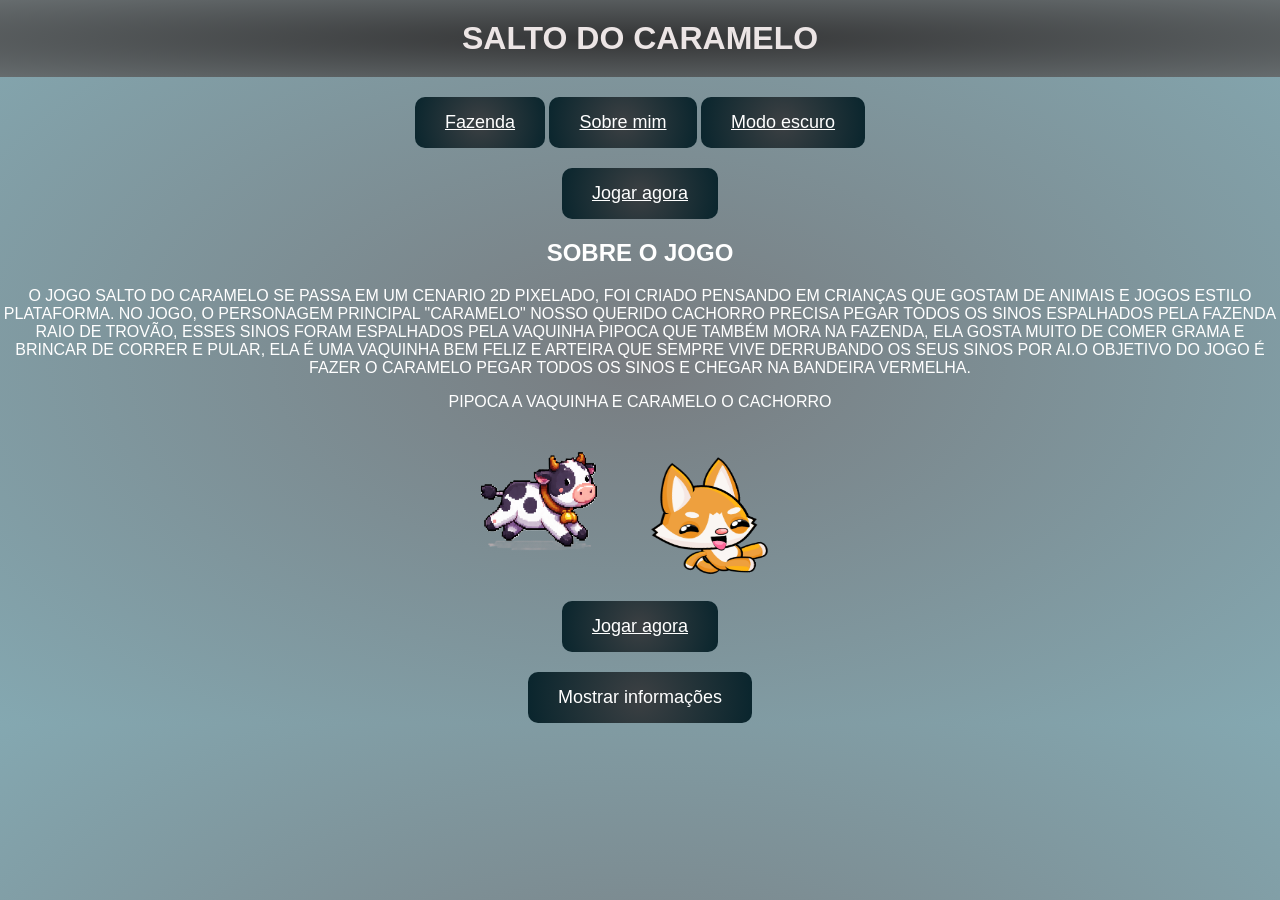
<file: claro.html>
<!DOCTYPE html>
<html lang="en">
<head>
    <meta charset="UTF-8">
    <meta name="viewport" content="width=device-width, initial-scale=1.0">
    <title>Site sobre o jogo Muu-ve out</title>
    <link rel="stylesheet" href="claro.css">
</head>     

    <body>

   <div>
      <header>
        <h1 class="B">Salto do caramelo</h1>
           
        <button class="A"><a href="SOJ.html">Fazenda</a></button>
       <button class="A"><a href="sobre.html">Sobre mim</a></button>
        <button class="A"><a href="index.html">Modo escuro</a></button>

          <!-- BOTÃO DE JOGAR -->
        <div>
        <div>
        <button class="D"><a href="https://www.construct.net/en/free-online-games/salto-caramelo-85499/play">Jogar agora</a></button>
        </div>

         <!-- TEXTO PRINCIPAL -->
        <h2 class="E">Sobre o jogo</h2>
        <p> O jogo Salto do caramelo se passa em um cenario 2D pixelado, foi criado pensando em crianças que gostam de animais e jogos estilo plataforma.
            No jogo, o personagem principal "caramelo" nosso querido cachorro precisa pegar todos os sinos espalhados pela fazenda raio de trovão, esses sinos foram espalhados pela vaquinha
            pipoca que também mora na fazenda, ela gosta muito de comer grama e brincar de correr e pular, ela é uma vaquinha bem feliz e arteira que sempre vive
            derrubando os seus sinos por ai.O objetivo do jogo é fazer o caramelo pegar todos os sinos e chegar na bandeira vermelha.</p>

        </div>

       <p>pipoca a vaquinha e caramelo o cachorro</p>
         <!-- IMAGEM DA PIPOCA A VAQUINHA -->
        <img src="vacaa.png" alt="imagem da vaca pipoca">
        <img src="sentado.png" alt="cachorro caramelo">


         <!-- BOTÃO DE JOGAR -->
        <div>
        <button class="D"><a href="https://www.construct.net/en/free-online-games/salto-caramelo-85499/play">Jogar agora</a></button>
        </div>
        <button onclick="mostrarInfo()">Mostrar informações</button>

<script>
function mostrarInfo() {
  alert("Salto do caramelo\nAno: 2026\nCriador: Brendo\nPreço: Gratuito");
}
</script>
           
     
      </header>
    
</body>
</html>
</file>
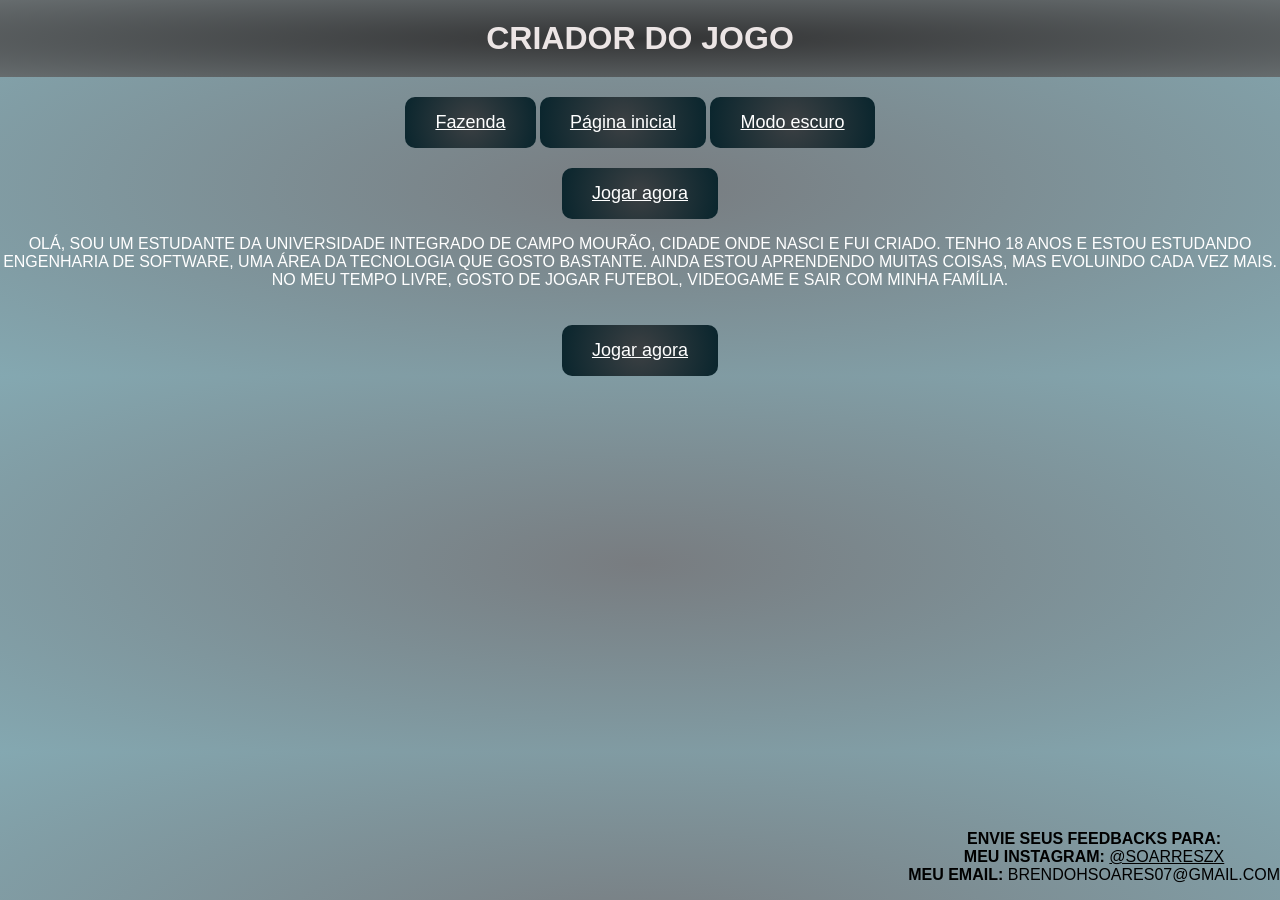
<file: claro2.html>
<!DOCTYPE html>
<html lang="pt-br">

<head>
    <meta charset="UTF-8">
    <meta name="viewport" content="width=device-width, initial-scale=1.0">
    <title>Página sobre o criador do jogo</title>

    <!-- CSS -->
    <link rel="stylesheet" href="claro.css">

    <!-- Ícone -->
    <link rel="icon" href="https://cdn-icons-png.flaticon.com/128/6557/6557800.png">
</head>

<body>

    <header>

        <h1 class="B">Criador do jogo</h1>

        <!-- MENU -->
        <nav>
        <button class="A"><a href="SOJ.html">Fazenda</a></button>
        <button class="A"><a href="index.html">Página inicial</a></button>
        <button class="A"><a href="sobre.html">Modo escuro</a></button>
        </nav>

           <!-- BOTÃO -->
         <div>
        <button class="D"><a href="https://www.construct.net/en/free-online-games/salto-caramelo-85499/play">Jogar agora</a></button>
        </div>
        <!-- TEXTO -->
        <p>
            Olá, sou um estudante da Universidade Integrado de Campo Mourão, cidade onde nasci e fui criado.
            Tenho 18 anos e estou estudando Engenharia de Software, uma área da tecnologia que gosto bastante.
            Ainda estou aprendendo muitas coisas, mas evoluindo cada vez mais.
            No meu tempo livre, gosto de jogar futebol, videogame e sair com minha família.
        </p>
        

        <p class="IN"> 
            <strong>Envie seus feedbacks para:</strong>   <br>
        <strong>Meu instagram:</strong> <a href="https://www.instagram.com/soarreszx/">@soarreszx</a><br>
        <strong>Meu email: </strong>brendohsoares07@gmail.com
        </p>

        <!-- BOTÃO -->
        <div>
        <button class="D"><a href="https://www.construct.net/en/free-online-games/salto-caramelo-85499/play">Jogar agora</a></button>
        </div>


    </header>
</body>
</html>
</file>
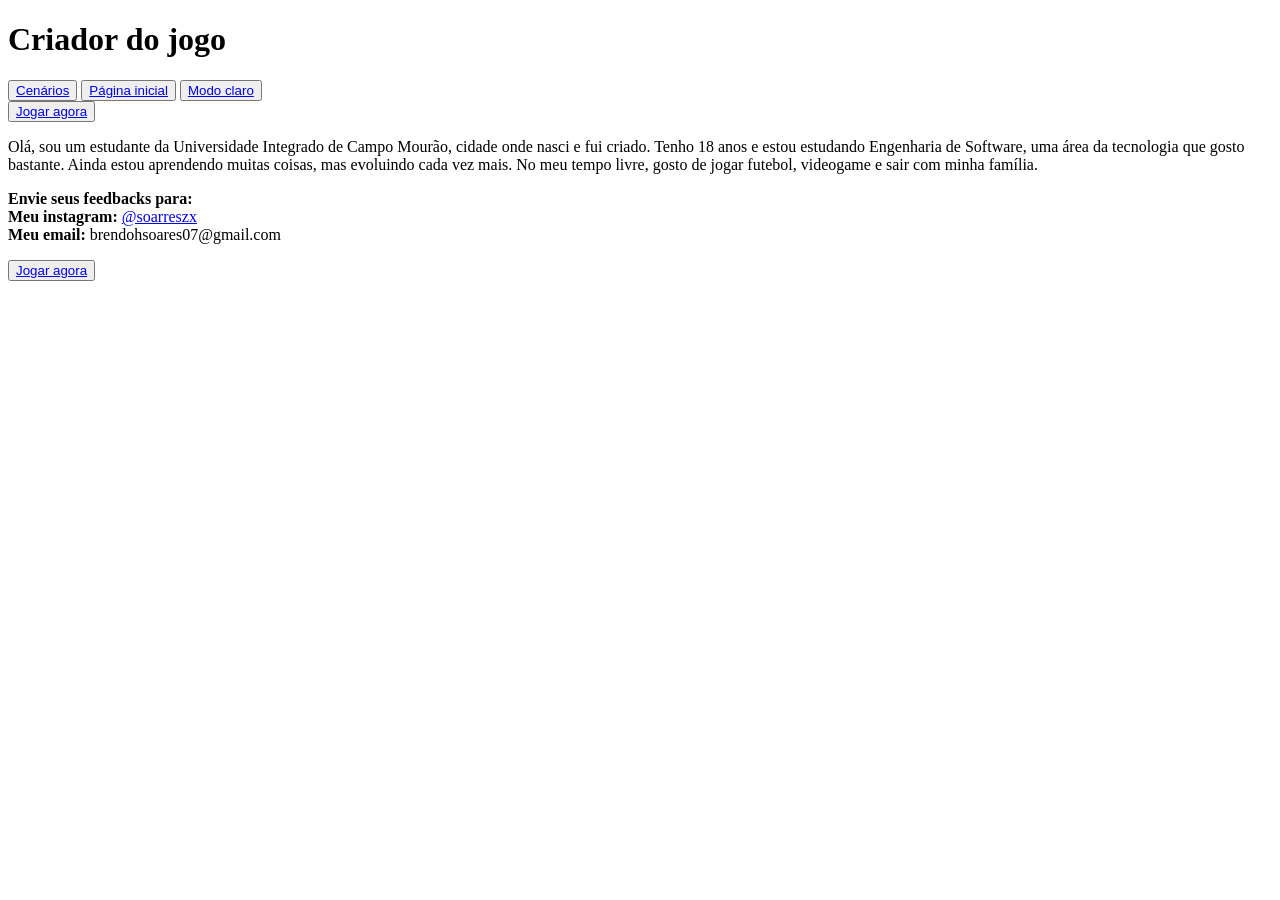
<file: sobre.html>
<!DOCTYPE html>
<html lang="pt-br">

<head>
    <meta charset="UTF-8">
    <meta name="viewport" content="width=device-width, initial-scale=1.0">
    <title>Página sobre o criador do jogo</title>

    <!-- CSS -->
    <link rel="stylesheet" href=".css">

    <!-- Ícone -->
    <link rel="icon" href="https://cdn-icons-png.flaticon.com/128/6557/6557800.png">
</head>

<body>

    <header>

        <h1 class="B">Criador do jogo</h1>

        <!-- MENU -->
        <nav>
        <button class="A"><a href="SOJ.html">Cenários</a></button>
        <button class="A"><a href="index.html">Página inicial</a></button>
        <button class="A"><a href="claro2.html">Modo claro</a></button>
        </nav>

        <!-- BOTÃO -->  
        <div>
        <button class="D"><a href="https://www.construct.net/en/free-online-games/salto-caramelo-85499/play">Jogar agora</a></button>
        </div>

        
        <!-- TEXTO -->
        <p>
            Olá, sou um estudante da Universidade Integrado de Campo Mourão, cidade onde nasci e fui criado.
            Tenho 18 anos e estou estudando Engenharia de Software, uma área da tecnologia que gosto bastante.
            Ainda estou aprendendo muitas coisas, mas evoluindo cada vez mais.
            No meu tempo livre, gosto de jogar futebol, videogame e sair com minha família.
        </p>


        <p class="IN">
            
            <strong>Envie seus feedbacks para:</strong>   <br>
        <strong>Meu instagram:</strong> <a href="https://www.instagram.com/soarreszx/">@soarreszx</a><br>
        <strong>Meu email: </strong>brendohsoares07@gmail.com
        </p>

        
        <!-- BOTÃO -->       
        <div>
        <button class="D"><a href="https://www.construct.net/en/free-online-games/salto-caramelo-85499/play">Jogar agora</a></button>
        </div>


    </header>
</body>
</html>
</file>
<file: claro.css>
body {
    font-family: Arial, Helvetica, sans-serif;
    margin: 0;
    text-align: center;
    background: radial-gradient(#787c80, #84a8b1);
    text-transform: uppercase;

}

/* HEADER */
header {
    background: radial-gradient(#787c80, #84a8b1);
    text-align: center;

    A{
        color: white;
    }
    A:hover {
    background: radial-gradient(rgb(48, 42, 107), #000000);
    color: rgb(255, 255, 255);}
}
/* TEXTO PRINCIPAL */
.B {
    margin: auto;
    background: radial-gradient(#333435, #666c6e);
    color: #ece5e5;
    padding: 20px;
    text-transform: uppercase;
}
/* SEÇÃO JOGAR */
.jogar {
    padding: 2px;
     position: fixed;
    top: 0;
    width: 100%;
    text-align: end
}
/* LINKS */
a {
    transition: 0.3s; /* 10s tava muito lento */
}
/* BOTÃO */
button {
    padding: 15px 30px;
    font-size: 18px;
    background: radial-gradient(circle, #3c4043, #09252d);
    color: white;
    border: none;
    border-radius: 10px;
    cursor: pointer;
  text-align: center;
    margin-top: 20px;
}
/* HOVER DO BOTÃO */
button:hover {
    background: radial-gradient(rgb(48, 42, 107), #000000);
    color: rgb(255, 251, 251);
}
.IN{
    color: rgb(0, 0, 0);
   position: fixed;
    bottom: 0;
     right: 0;
   a{
    color: #000;
    }
}
.E{
    color: white;
    text-align: center;
    text-transform: uppercase;
}
p{
    color: white;
}
img{
    width: 200px;
    height: 150px;
}
.F{
    width: 400px;
    height: 350px;
    margin: 15px;

}
</file>
<file: .css>
body{
    font-family: Arial, Helvetica, sans-serif;
    text-align: center;
    background: radial-gradient(#030609, #25363a);
    color: white;
    text-transform: uppercase;
    margin: 0;
}
/* HEADER */
header {
    background: radial-gradient(#030609, #25363a);
    text-align: center;
    
    A{
        color: white;
    }
    A:hover {
    background: radial-gradient(rgb(26, 131, 158), #1351a9);
    color: black;}
}
.B {
    margin: auto;
    background-color: #000000;
    color: #fff7f7;
    padding: 20px;
    text-transform: uppercase;
}
.jogar {
    padding: 2px;
     position: fixed;
    top: 0;
    width: 100%;
    text-align: end
}
button {
    padding: 15px 30px;
    font-size: 18px;
    background: radial-gradient(circle, #063261, #0895bc);
    color: white;
    border: none;
    border-radius: 10px;
    cursor: pointer;
    text-align: center;
    margin-top: 20px;
}
button:hover {
    background: radial-gradient(rgb(8, 173, 19), #1f3d68);
    color: black;
}
a {
    transition: 0.3s; /* 10s tava muito lento */
}
div{
    display: flex;
    text-align: center;
    justify-content: center;
    padding: 0%;
}
.D{
     display: flex;
}
.IN{
    color: white;
    position: fixed;
    bottom: 0;
     right: 0;
}
.F{
    width: 400px;
    height: 350px;
    margin: 15px;
}
</file>
